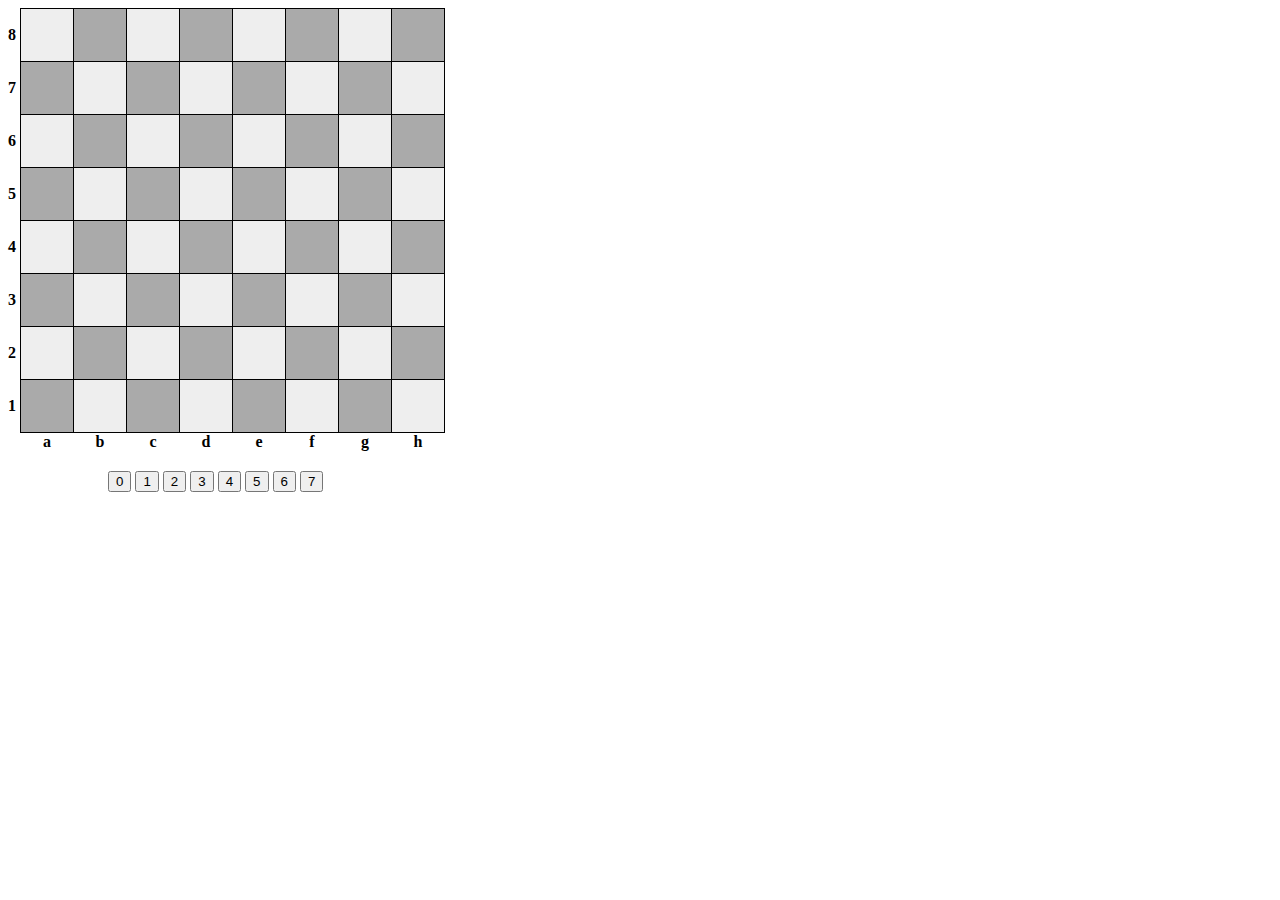
<file: elp1/index.html>
<!DOCTYPE html>
<html>
    <head>
        <meta charset="UTF-8">
        <meta name="viewport" content="width=device-width, initial-scale=1">
        <title>HTML Chess Board</title>   
        <link rel="stylesheet" type="text/css" href="./nq.css">       
    </head>
    <body>
        <table class="chess-board">
            <tbody>              
                <tr>
                    <th>8&nbsp;</th>
                    <td class="light"><img class="image1" id="00"  src="./bq2.png"></td>
                    <td class="dark"><img class="image1" id="10" src="./bq2.png"></td>
                    <td class="light"><img class="image1" id="20"src="./bq2.png"></td>
                    <td class="dark"><img class="image1" id="30"src="./bq2.png"></td>
                    <td class="light"><img class="image1" id="40"src="./bq2.png"></td>
                    <td class="dark"><img class="image1" id="50"src="./bq2.png"></td>
                    <td class="light"><img class="image1" id="60"src="./bq2.png"></td>
                    <td class="dark"><img class="image1" id="70"src="./bq2.png"></td>
                </tr>
                <tr>
                    <th>7&nbsp;</th>
                    <td class="dark"><img class="image1" id="01"src="./bq2.png"></td>
                    <td class="light"><img class="image1" id="11"src="./bq2.png"></td>
                    <td class="dark"><img class="image1" id="21"src="./bq2.png"></td>
                    <td class="light"><img class="image1" id="31"src="./bq2.png"></td>
                    <td class="dark"><img class="image1" id="41"src="./bq2.png"></td>
                    <td class="light"><img class="image1" id="51"src="./bq2.png"></td>
                    <td class="dark"><img class="image1" id="61"src="./bq2.png"></td>
                    <td class="light"><img class="image1" id="71"src="./bq2.png"></td>
                </tr>
                <tr>
                    <th>6&nbsp;</th>
                    <td class="light"><img class="image1" id="02"src="./bq2.png"></td>
                    <td class="dark"><img class="image1" id="12"src="./bq2.png"></td>
                    <td class="light"><img class="image1" id="22"src="./bq2.png"></td>
                    <td class="dark"><img class="image1" id="32"src="./bq2.png"></td>
                    <td class="light"><img class="image1" id="42"src="./bq2.png"></td>
                    <td class="dark"><img class="image1" id="52"src="./bq2.png"></td>
                    <td class="light"><img class="image1" id="62"src="./bq2.png"></td>
                    <td class="dark"><img class="image1" id="72"src="./bq2.png"></td>
                </tr>
                <tr>
                    <th>5&nbsp;</th>
                    <td class="dark"><img class="image1" id="03"src="./bq2.png"></td>
                    <td class="light"><img class="image1" id="13"src="./bq2.png"></td>
                    <td class="dark"><img class="image1" id="23"src="./bq2.png"></td>
                    <td class="light"><img class="image1" id="33"src="./bq2.png"></td>
                    <td class="dark"><img class="image1" id="43"src="./bq2.png"></td>
                    <td class="light"><img class="image1" id="53"src="./bq2.png"></td>
                    <td class="dark"><img class="image1" id="63"src="./bq2.png"></td>
                    <td class="light"><img class="image1" id="73"src="./bq2.png"></td>
                </tr>
                <tr>
                    <th>4&nbsp;</th>
                    <td class="light"><img class="image1" id="04"src="./bq2.png"></td>
                    <td class="dark"><img class="image1" id="14"src="./bq2.png"></td>
                    <td class="light"><img class="image1" id="24"src="./bq2.png"></td>
                    <td class="dark"><img class="image1" id="34"src="./bq2.png"></td>
                    <td class="light"><img class="image1" id="44"src="./bq2.png"></td>
                    <td class="dark"><img class="image1" id="54"src="./bq2.png"></td>
                    <td class="light"><img class="image1" id="64"src="./bq2.png"></td>
                    <td class="dark"><img class="image1" id="74"src="./bq2.png"></td>
                </tr>
                <tr>
                    <th>3&nbsp;</th>
                    <td class="dark"><img class="image1" id="05"src="./bq2.png"></td>
                    <td class="light"><img class="image1" id="15"src="./bq2.png"></td>
                    <td class="dark"><img class="image1" id="25"src="./bq2.png"></td>
                    <td class="light"><img class="image1" id="35"src="./bq2.png"></td>
                    <td class="dark"><img class="image1" id="45"src="./bq2.png"></td>
                    <td class="light"><img class="image1" id="55"src="./bq2.png"></td>
                    <td class="dark"><img class="image1" id="65"src="./bq2.png"></td>
                    <td class="light"><img class="image1" id="75"src="./bq2.png"></td>
                </tr>
                <tr>
                    <th>2&nbsp;</th>
                    <td class="light"><img class="image1" id="06"src="./bq2.png"></td>
                    <td class="dark"><img class="image1" id="16"src="./bq2.png"></td>
                    <td class="light"><img class="image1" id="26"src="./bq2.png"></td>
                    <td class="dark"><img class="image1" id="36"src="./bq2.png"></td>
                    <td class="light"><img class="image1" id="46"src="./bq2.png"></td>
                    <td class="dark"><img class="image1" id="56"src="./bq2.png"></td>
                    <td class="light"><img class="image1" id="66"src="./bq2.png"></td>
                    <td class="dark"><img class="image1" id="76"src="./bq2.png"></td>
                </tr>
                <tr>
                    <th>1&nbsp;</th>
                    <td class="dark"><img class="image1" id="07"src="./bq2.png"></td>
                    <td class="light"><img class="image1" id="17"src="./bq2.png"></td>
                    <td class="dark"><img class="image1" id="27"src="./bq2.png"></td>
                    <td class="light"><img class="image1" id="37"src="./bq2.png"></td>
                    <td class="dark"><img class="image1" id="47"src="./bq2.png"></td>
                    <td class="light"><img class="image1" id="57"src="./bq2.png"></td>
                    <td class="dark"><img class="image1" id="67"src="./bq2.png"></td>
                    <td class="light"><img class="image1" id="77"src="./bq2.png"></td>
                </tr>
                <tr>
                    <th></th>
                    <th>a</th>
                    <th>b</th>
                    <th>c</th>
                    <th>d</th>
                    <th>e</th>
                    <th>f</th>
                    <th>g</th>
                    <th>h</th>
                </tr>
            </tbody>
        </table>
        <div class="">
            <div style="margin:20px 0 0 100px;" >
              <button id="0" class="">0</button>
              <button id="1" class="">1</button>
              <button id="2" class="">2</button>
              <button id="3" class="">3</button>
              <button id="4" class="">4</button>
              <button id="5" class="">5</button>
              <button id="6" class="">6</button>
              <button id="7" class="">7</button>

        
            </div>
      
           
          </div> 
    </body>
    <script src="./renderer.js"></script>
    <script src="./nq.js" type="text/javascript"></script>
</html>
</file>
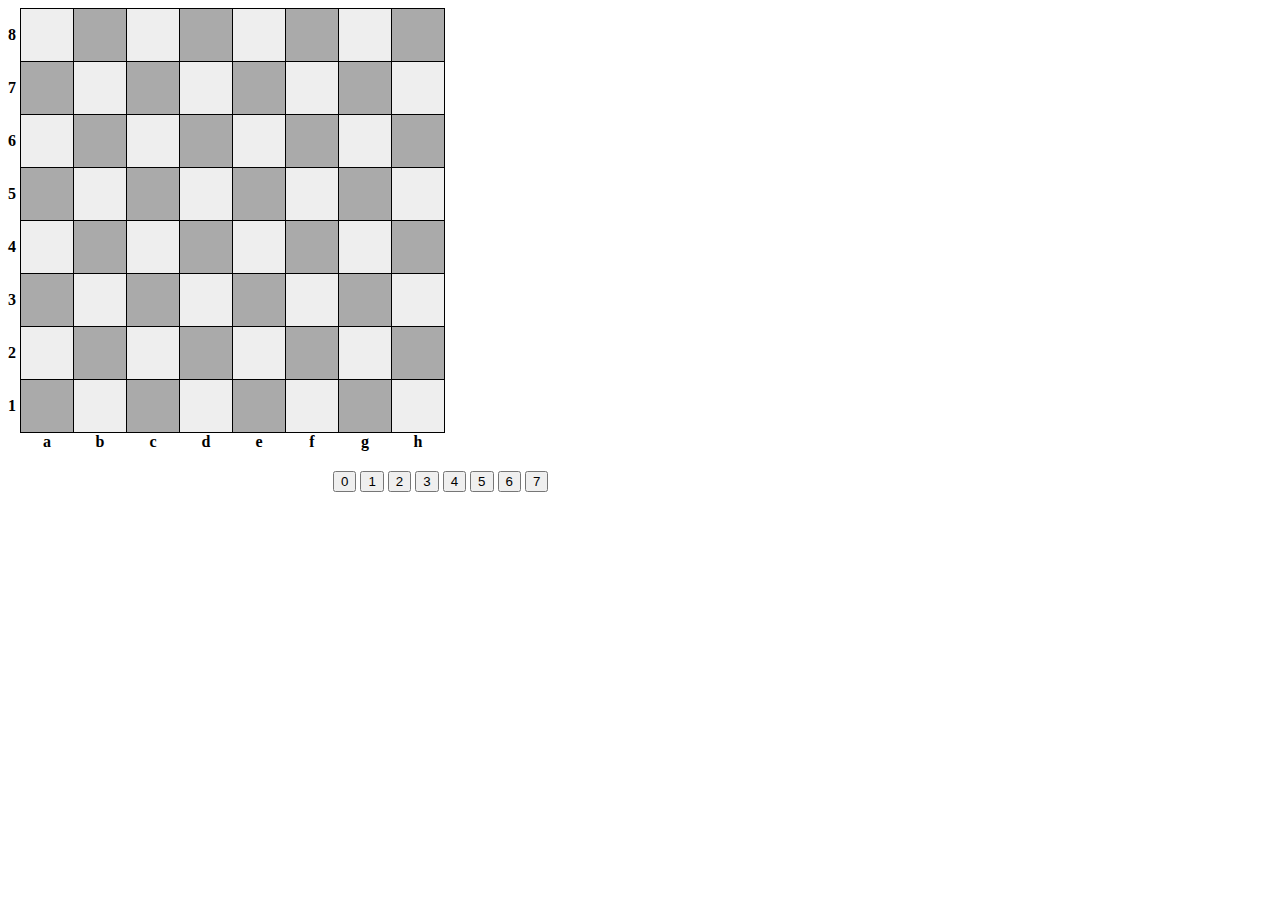
<file: current/www/index.html>
<!DOCTYPE html>
<html>
    <head>
        <meta charset="UTF-8">
        <meta name="viewport" content="width=device-width, initial-scale=1">
        <title>HTML Chess Board</title>   
        <link rel="stylesheet" type="text/css" href="assets/css/nq.css">       
    </head>
    <body>
        <table class="chess-board">
            <tbody>              
                <tr>
                    <th>8&nbsp;</th>
                    <td class="light"><img class="image1" id="00"  src="assets/images/bq2.png"></td>
                    <td class="dark"><img class="image1" id="10" src="assets/images/bq2.png"></td>
                    <td class="light"><img class="image1" id="20"src="assets/images/bq2.png"></td>
                    <td class="dark"><img class="image1" id="30"src="assets/images/bq2.png"></td>
                    <td class="light"><img class="image1" id="40"src="assets/images/bq2.png"></td>
                    <td class="dark"><img class="image1" id="50"src="assets/images/bq2.png"></td>
                    <td class="light"><img class="image1" id="60"src="assets/images/bq2.png"></td>
                    <td class="dark"><img class="image1" id="70"src="assets/images/bq2.png"></td>
                </tr>
                <tr>
                    <th>7&nbsp;</th>
                    <td class="dark"><img class="image1" id="01"src="assets/images/bq2.png"></td>
                    <td class="light"><img class="image1" id="11"src="assets/images/bq2.png"></td>
                    <td class="dark"><img class="image1" id="21"src="assets/images/bq2.png"></td>
                    <td class="light"><img class="image1" id="31"src="assets/images/bq2.png"></td>
                    <td class="dark"><img class="image1" id="41"src="assets/images/bq2.png"></td>
                    <td class="light"><img class="image1" id="51"src="assets/images/bq2.png"></td>
                    <td class="dark"><img class="image1" id="61"src="assets/images/bq2.png"></td>
                    <td class="light"><img class="image1" id="71"src="assets/images/bq2.png"></td>
                </tr>
                <tr>
                    <th>6&nbsp;</th>
                    <td class="light"><img class="image1" id="02"src="assets/images/bq2.png"></td>
                    <td class="dark"><img class="image1" id="12"src="assets/images/bq2.png"></td>
                    <td class="light"><img class="image1" id="22"src="assets/images/bq2.png"></td>
                    <td class="dark"><img class="image1" id="32"src="assets/images/bq2.png"></td>
                    <td class="light"><img class="image1" id="42"src="assets/images/bq2.png"></td>
                    <td class="dark"><img class="image1" id="52"src="assets/images/bq2.png"></td>
                    <td class="light"><img class="image1" id="62"src="assets/images/bq2.png"></td>
                    <td class="dark"><img class="image1" id="72"src="assets/images/bq2.png"></td>
                </tr>
                <tr>
                    <th>5&nbsp;</th>
                    <td class="dark"><img class="image1" id="03"src="assets/images/bq2.png"></td>
                    <td class="light"><img class="image1" id="13"src="assets/images/bq2.png"></td>
                    <td class="dark"><img class="image1" id="23"src="assets/images/bq2.png"></td>
                    <td class="light"><img class="image1" id="33"src="assets/images/bq2.png"></td>
                    <td class="dark"><img class="image1" id="43"src="assets/images/bq2.png"></td>
                    <td class="light"><img class="image1" id="53"src="assets/images/bq2.png"></td>
                    <td class="dark"><img class="image1" id="63"src="assets/images/bq2.png"></td>
                    <td class="light"><img class="image1" id="73"src="assets/images/bq2.png"></td>
                </tr>
                <tr>
                    <th>4&nbsp;</th>
                    <td class="light"><img class="image1" id="04"src="assets/images/bq2.png"></td>
                    <td class="dark"><img class="image1" id="14"src="assets/images/bq2.png"></td>
                    <td class="light"><img class="image1" id="24"src="assets/images/bq2.png"></td>
                    <td class="dark"><img class="image1" id="34"src="assets/images/bq2.png"></td>
                    <td class="light"><img class="image1" id="44"src="assets/images/bq2.png"></td>
                    <td class="dark"><img class="image1" id="54"src="assets/images/bq2.png"></td>
                    <td class="light"><img class="image1" id="64"src="assets/images/bq2.png"></td>
                    <td class="dark"><img class="image1" id="74"src="assets/images/bq2.png"></td>
                </tr>
                <tr>
                    <th>3&nbsp;</th>
                    <td class="dark"><img class="image1" id="05"src="assets/images/bq2.png"></td>
                    <td class="light"><img class="image1" id="15"src="assets/images/bq2.png"></td>
                    <td class="dark"><img class="image1" id="25"src="assets/images/bq2.png"></td>
                    <td class="light"><img class="image1" id="35"src="assets/images/bq2.png"></td>
                    <td class="dark"><img class="image1" id="45"src="assets/images/bq2.png"></td>
                    <td class="light"><img class="image1" id="55"src="assets/images/bq2.png"></td>
                    <td class="dark"><img class="image1" id="65"src="assets/images/bq2.png"></td>
                    <td class="light"><img class="image1" id="75"src="assets/images/bq2.png"></td>
                </tr>
                <tr>
                    <th>2&nbsp;</th>
                    <td class="light"><img class="image1" id="06"src="assets/images/bq2.png"></td>
                    <td class="dark"><img class="image1" id="16"src="assets/images/bq2.png"></td>
                    <td class="light"><img class="image1" id="26"src="assets/images/bq2.png"></td>
                    <td class="dark"><img class="image1" id="36"src="assets/images/bq2.png"></td>
                    <td class="light"><img class="image1" id="46"src="assets/images/bq2.png"></td>
                    <td class="dark"><img class="image1" id="56"src="assets/images/bq2.png"></td>
                    <td class="light"><img class="image1" id="66"src="assets/images/bq2.png"></td>
                    <td class="dark"><img class="image1" id="76"src="assets/images/bq2.png"></td>
                </tr>
                <tr>
                    <th>1&nbsp;</th>
                    <td class="dark"><img class="image1" id="07"src="assets/images/bq2.png"></td>
                    <td class="light"><img class="image1" id="17"src="assets/images/bq2.png"></td>
                    <td class="dark"><img class="image1" id="27"src="assets/images/bq2.png"></td>
                    <td class="light"><img class="image1" id="37"src="assets/images/bq2.png"></td>
                    <td class="dark"><img class="image1" id="47"src="assets/images/bq2.png"></td>
                    <td class="light"><img class="image1" id="57"src="assets/images/bq2.png"></td>
                    <td class="dark"><img class="image1" id="67"src="assets/images/bq2.png"></td>
                    <td class="light"><img class="image1" id="77"src="assets/images/bq2.png"></td>
                </tr>
                <tr>
                    <th></th>
                    <th>a</th>
                    <th>b</th>
                    <th>c</th>
                    <th>d</th>
                    <th>e</th>
                    <th>f</th>
                    <th>g</th>
                    <th>h</th>
                </tr>
            </tbody>
        </table>
        <div class="">
            <div style="margin:20px 0 0 325px;" >
              <button id="0" class="">0</button>
              <button id="1" class="">1</button>
              <button id="2" class="">2</button>
              <button id="3" class="">3</button>
              <button id="4" class="">4</button>
              <button id="5" class="">5</button>
              <button id="6" class="">6</button>
              <button id="7" class="">7</button>

        
            </div>
      
           
          </div> 
    </body>
    <script src="assets/js/nq.js" type="text/javascript"></script>
</html>
</file>
<file: elp1/nq.css>
.chess-board { border-spacing: 0; border-collapse: collapse; }
            .chess-board th { padding: 0; }
            .chess-board td { border: 1px solid; width: 50px; height: 50px; }
            .chess-board .light { background: #eee; }
            .chess-board .dark { background: #aaaaaa; }
            .image1 {
                    margin:3px 3px 3px 8px;
                    width:35px;
                    height:35px;
                    display:none;       
            }
</file>
<file: current/www/assets/css/nq.css>
.chess-board { border-spacing: 0; border-collapse: collapse; }
            .chess-board th { padding: 0; }
            .chess-board td { border: 1px solid; width: 50px; height: 50px; }
            .chess-board .light { background: #eee; }
            .chess-board .dark { background: #aaaaaa; }
            .image1 {
                    margin:3px 3px 3px 8px;
                    width:35px;
                    height:35px;
                    display:none;       
            }
</file>
